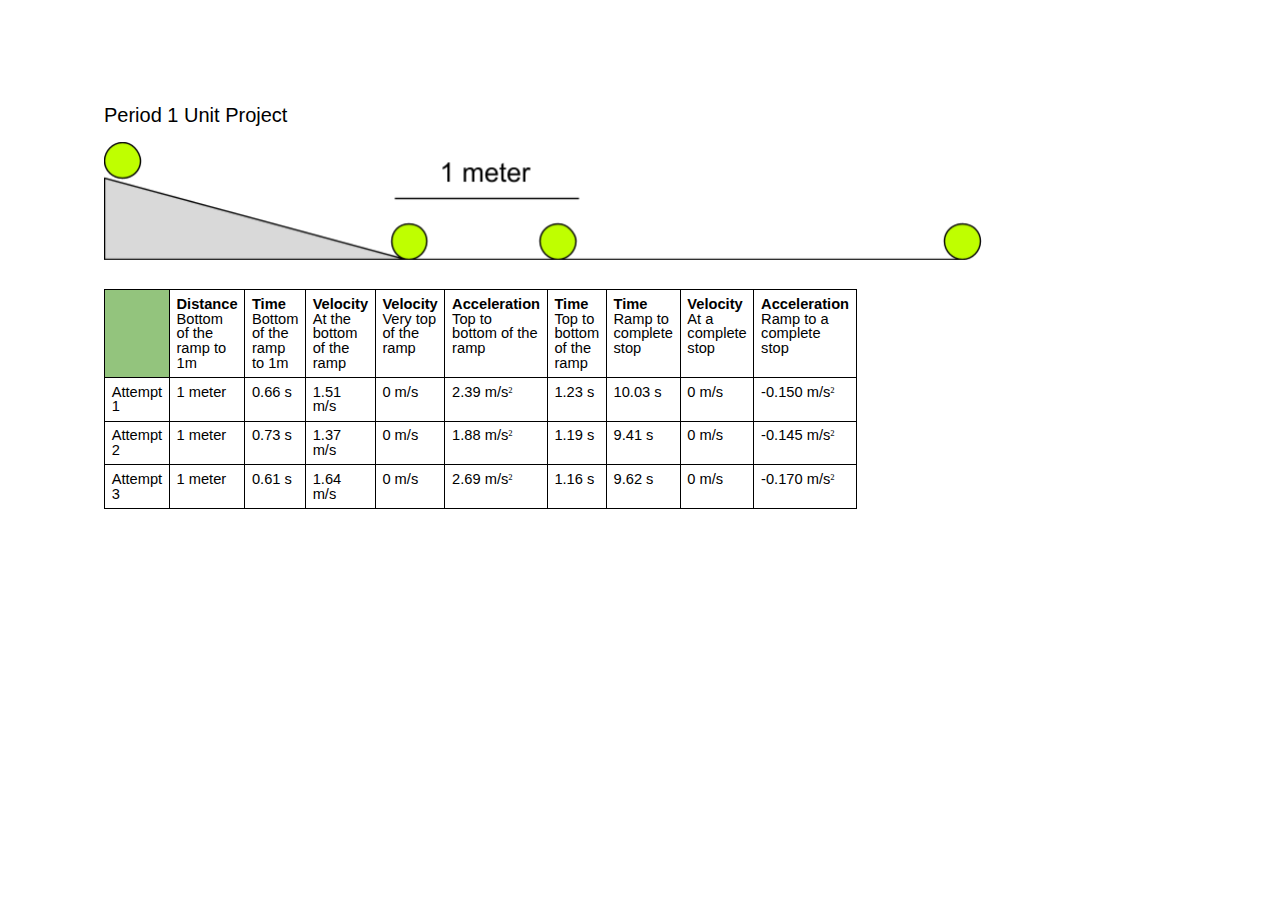
<file: TennisBallSheet.html>
<html><head><meta content="text/html; charset=UTF-8" http-equiv="content-type"><style type="text/css">@import url('https://themes.googleusercontent.com/fonts/css?kit=OPeqXG-QxW3ZD8BtmPikfA');.lst-kix_wo4hn799gd9f-2>li:before{content:"-  "}.lst-kix_wo4hn799gd9f-3>li:before{content:"-  "}.lst-kix_wo4hn799gd9f-0>li:before{content:"-  "}.lst-kix_wo4hn799gd9f-4>li:before{content:"-  "}.lst-kix_wo4hn799gd9f-6>li:before{content:"-  "}.lst-kix_wo4hn799gd9f-7>li:before{content:"-  "}ul.lst-kix_wo4hn799gd9f-8{list-style-type:none}ul.lst-kix_wo4hn799gd9f-7{list-style-type:none}ul.lst-kix_wo4hn799gd9f-6{list-style-type:none}ul.lst-kix_wo4hn799gd9f-5{list-style-type:none}ul.lst-kix_wo4hn799gd9f-4{list-style-type:none}.lst-kix_wo4hn799gd9f-5>li:before{content:"-  "}ul.lst-kix_wo4hn799gd9f-3{list-style-type:none}ul.lst-kix_wo4hn799gd9f-2{list-style-type:none}ul.lst-kix_wo4hn799gd9f-1{list-style-type:none}ul.lst-kix_wo4hn799gd9f-0{list-style-type:none}.lst-kix_wo4hn799gd9f-8>li:before{content:"-  "}.lst-kix_wo4hn799gd9f-1>li:before{content:"-  "}ol{margin:0;padding:0}table td,table th{padding:0}.c6{border-right-style:solid;padding:5pt 5pt 5pt 5pt;border-bottom-color:#000000;border-top-width:1pt;border-right-width:1pt;border-left-color:#000000;vertical-align:top;border-right-color:#000000;border-left-width:1pt;border-top-style:solid;border-left-style:solid;border-bottom-width:1pt;width:30pt;border-top-color:#000000;border-bottom-style:solid}.c8{border-right-style:solid;padding:5pt 5pt 5pt 5pt;border-bottom-color:#000000;border-top-width:1pt;border-right-width:1pt;border-left-color:#000000;vertical-align:top;border-right-color:#000000;border-left-width:1pt;border-top-style:solid;border-left-style:solid;border-bottom-width:1pt;width:62.2pt;border-top-color:#000000;border-bottom-style:solid}.c5{border-right-style:solid;padding:5pt 5pt 5pt 5pt;border-bottom-color:#000000;border-top-width:1pt;border-right-width:1pt;border-left-color:#000000;vertical-align:top;border-right-color:#000000;border-left-width:1pt;border-top-style:solid;border-left-style:solid;border-bottom-width:1pt;width:84.8pt;border-top-color:#000000;border-bottom-style:solid}.c13{border-right-style:solid;padding:5pt 5pt 5pt 5pt;border-bottom-color:#000000;border-top-width:1pt;border-right-width:1pt;border-left-color:#000000;vertical-align:top;border-right-color:#000000;border-left-width:1pt;border-top-style:solid;border-left-style:solid;border-bottom-width:1pt;width:81.8pt;border-top-color:#000000;border-bottom-style:solid}.c1{border-right-style:solid;padding:5pt 5pt 5pt 5pt;border-bottom-color:#000000;border-top-width:1pt;border-right-width:1pt;border-left-color:#000000;vertical-align:top;border-right-color:#000000;border-left-width:1pt;border-top-style:solid;border-left-style:solid;border-bottom-width:1pt;width:59.2pt;border-top-color:#000000;border-bottom-style:solid}.c9{padding-top:0pt;padding-bottom:0pt;line-height:1.15;orphans:2;widows:2;text-align:left;height:11pt}.c2{color:#000000;font-weight:700;text-decoration:none;vertical-align:baseline;font-size:11pt;font-family:"Arial";font-style:normal}.c4{color:#000000;font-weight:400;text-decoration:none;vertical-align:baseline;font-size:11pt;font-family:"Arial";font-style:normal}.c17{color:#202124;font-weight:400;text-decoration:none;vertical-align:baseline;font-size:11pt;font-family:"Arial";font-style:normal}.c16{color:#000000;font-weight:400;text-decoration:none;vertical-align:baseline;font-size:15pt;font-family:"Arial";font-style:normal}.c15{padding-top:0pt;padding-bottom:0pt;line-height:1.15;orphans:2;widows:2;text-align:left}.c12{border-spacing:0;border-collapse:collapse;margin-right:auto}.c3{padding-top:0pt;padding-bottom:0pt;line-height:1.0;text-align:left}.c10{font-size:10.5pt;font-family:"Roboto";color:#202124;font-weight:400}.c0{background-color:#ffffff;max-width:468pt;padding:72pt 72pt 72pt 72pt}.c14{height:11pt}.c7{height:0pt}.c18{background-color:#93c47d}.c11{font-weight:700}.title{padding-top:0pt;color:#000000;font-size:26pt;padding-bottom:3pt;font-family:"Arial";line-height:1.15;page-break-after:avoid;orphans:2;widows:2;text-align:left}.subtitle{padding-top:0pt;color:#666666;font-size:15pt;padding-bottom:16pt;font-family:"Arial";line-height:1.15;page-break-after:avoid;orphans:2;widows:2;text-align:left}li{color:#000000;font-size:11pt;font-family:"Arial"}p{margin:0;color:#000000;font-size:11pt;font-family:"Arial"}h1{padding-top:20pt;color:#000000;font-size:20pt;padding-bottom:6pt;font-family:"Arial";line-height:1.15;page-break-after:avoid;orphans:2;widows:2;text-align:left}h2{padding-top:18pt;color:#000000;font-size:16pt;padding-bottom:6pt;font-family:"Arial";line-height:1.15;page-break-after:avoid;orphans:2;widows:2;text-align:left}h3{padding-top:16pt;color:#434343;font-size:14pt;padding-bottom:4pt;font-family:"Arial";line-height:1.15;page-break-after:avoid;orphans:2;widows:2;text-align:left}h4{padding-top:14pt;color:#666666;font-size:12pt;padding-bottom:4pt;font-family:"Arial";line-height:1.15;page-break-after:avoid;orphans:2;widows:2;text-align:left}h5{padding-top:12pt;color:#666666;font-size:11pt;padding-bottom:4pt;font-family:"Arial";line-height:1.15;page-break-after:avoid;orphans:2;widows:2;text-align:left}h6{padding-top:12pt;color:#666666;font-size:11pt;padding-bottom:4pt;font-family:"Arial";line-height:1.15;page-break-after:avoid;font-style:italic;orphans:2;widows:2;text-align:left}</style></head><body class="c0 doc-content"><p class="c15"><span class="c16">Period 1 Unit Project</span></p><p class="c9"><span class="c4"></span></p><p class="c15"><span style="overflow: hidden; display: inline-block; margin: 0.00px 0.00px; border: 0.00px solid #000000; transform: rotate(0.00rad) translateZ(0px); -webkit-transform: rotate(0.00rad) translateZ(0px); width: 968.51px; height: 118.50px;"><img alt="" src="images/image1.png" style="width: 968.51px; height: 118.50px; margin-left: 0.00px; margin-top: 0.00px; transform: rotate(0.00rad) translateZ(0px); -webkit-transform: rotate(0.00rad) translateZ(0px);" title=""></span></p><p class="c9"><span class="c4"></span></p><p class="c9"><span class="c4"></span></p><a id="t.c8e36c2b699eae8c7c012be2f535d09b4bdc8bc3"></a><a id="t.0"></a><table class="c12"><tr class="c7"><td class="c6 c18" colspan="1" rowspan="1"><p class="c3 c14"><span class="c2"></span></p></td><td class="c6" colspan="1" rowspan="1"><p class="c3"><span class="c2">Distance</span></p><p class="c3"><span>Bottom of the ramp to 1m</span></p></td><td class="c6" colspan="1" rowspan="1"><p class="c3"><span class="c2">Time</span></p><p class="c3"><span>Bottom of the ramp to 1m</span></p></td><td class="c6" colspan="1" rowspan="1"><p class="c3"><span class="c2">Velocity</span></p><p class="c3"><span class="c4">At the bottom of the ramp</span></p></td><td class="c6" colspan="1" rowspan="1"><p class="c3"><span class="c2">Velocity</span></p><p class="c3"><span class="c4">Very top of the ramp</span></p></td><td class="c13" colspan="1" rowspan="1"><p class="c3"><span class="c2">Acceleration</span></p><p class="c3"><span class="c4">Top to bottom of the ramp</span></p></td><td class="c8" colspan="1" rowspan="1"><p class="c3"><span class="c2">Time</span></p><p class="c3"><span class="c4">Top to bottom of the ramp</span></p></td><td class="c6" colspan="1" rowspan="1"><p class="c3"><span class="c2">Time</span></p><p class="c3"><span class="c4">Ramp to complete stop</span></p></td><td class="c1" colspan="1" rowspan="1"><p class="c3"><span class="c11">Velocity</span></p><p class="c3"><span class="c4">At a complete stop</span></p></td><td class="c5" colspan="1" rowspan="1"><p class="c3"><span class="c2">Acceleration</span></p><p class="c3"><span class="c4">Ramp to a complete stop</span></p></td></tr><tr class="c7"><td class="c6" colspan="1" rowspan="1"><p class="c3"><span class="c4">Attempt 1</span></p></td><td class="c6" colspan="1" rowspan="1"><p class="c3"><span class="c4">1 meter</span></p></td><td class="c6" colspan="1" rowspan="1"><p class="c3"><span class="c4">0.66 s</span></p></td><td class="c6" colspan="1" rowspan="1"><p class="c3"><span class="c4">1.51 m/s</span></p></td><td class="c6" colspan="1" rowspan="1"><p class="c3"><span class="c4">0 m/s</span></p></td><td class="c13" colspan="1" rowspan="1"><p class="c3"><span>2.39 m/s</span><span class="c10">&sup2;</span></p></td><td class="c8" colspan="1" rowspan="1"><p class="c3"><span class="c4">1.23 s</span></p></td><td class="c6" colspan="1" rowspan="1"><p class="c3"><span class="c4">10.03 s</span></p></td><td class="c1" colspan="1" rowspan="1"><p class="c3"><span class="c4">0 m/s</span></p></td><td class="c5" colspan="1" rowspan="1"><p class="c3"><span>-0.150 m/s</span><span class="c10">&sup2;</span></p></td></tr><tr class="c7"><td class="c6" colspan="1" rowspan="1"><p class="c3"><span class="c4">Attempt 2</span></p></td><td class="c6" colspan="1" rowspan="1"><p class="c3"><span class="c4">1 meter</span></p></td><td class="c6" colspan="1" rowspan="1"><p class="c3"><span class="c4">0.73 s</span></p></td><td class="c6" colspan="1" rowspan="1"><p class="c3"><span class="c4">1.37 m/s</span></p></td><td class="c6" colspan="1" rowspan="1"><p class="c3"><span class="c4">0 m/s</span></p></td><td class="c13" colspan="1" rowspan="1"><p class="c3"><span>1.88 m/s</span><span class="c10">&sup2;</span></p></td><td class="c8" colspan="1" rowspan="1"><p class="c3"><span class="c4">1.19 s</span></p></td><td class="c6" colspan="1" rowspan="1"><p class="c3"><span class="c4">9.41 s</span></p></td><td class="c1" colspan="1" rowspan="1"><p class="c3"><span class="c4">0 m/s</span></p></td><td class="c5" colspan="1" rowspan="1"><p class="c3"><span>-0.145 m/s</span><span class="c10">&sup2;</span></p></td></tr><tr class="c7"><td class="c6" colspan="1" rowspan="1"><p class="c3"><span class="c4">Attempt 3</span></p></td><td class="c6" colspan="1" rowspan="1"><p class="c3"><span class="c4">1 meter</span></p></td><td class="c6" colspan="1" rowspan="1"><p class="c3"><span class="c4">0.61 s</span></p></td><td class="c6" colspan="1" rowspan="1"><p class="c3"><span class="c4">1.64 m/s</span></p></td><td class="c6" colspan="1" rowspan="1"><p class="c3"><span class="c4">0 m/s</span></p></td><td class="c13" colspan="1" rowspan="1"><p class="c3"><span>2.69 m/s</span><span class="c10">&sup2;</span></p></td><td class="c8" colspan="1" rowspan="1"><p class="c3"><span class="c4">1.16 s</span></p></td><td class="c6" colspan="1" rowspan="1"><p class="c3"><span class="c4">9.62 s</span></p></td><td class="c1" colspan="1" rowspan="1"><p class="c3"><span class="c4">0 m/s</span></p></td><td class="c5" colspan="1" rowspan="1"><p class="c3"><span>-0.170 m/s</span><span class="c10">&sup2;</span></p></td></tr></table><p class="c9"><span class="c4"></span></p></body></html>
</file>
